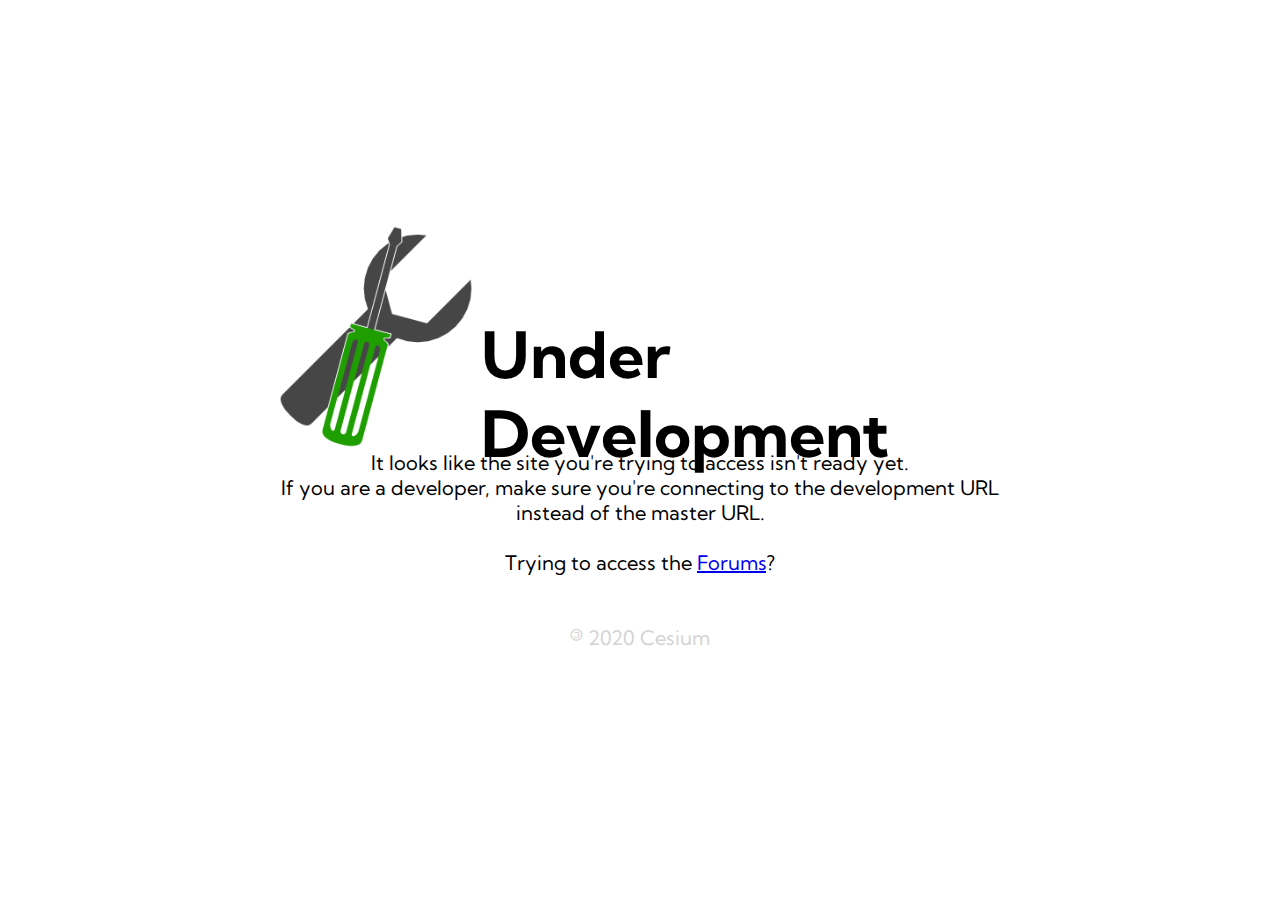
<file: index.html>
<html><head>
<link href="https://fonts.googleapis.com/css2?family=Kumbh+Sans:wght@300;700&amp;display=swap" rel="stylesheet"> 
  <title>Under Development | Minecraft Horizons</title>
  <style>
  h1 {
  font-size: 5vw;
  font-family: 'Kumbh Sans', sans-serif;
  margin: 0px;
  position: relative;
  top: 10vh
 }
 p, a {
  font-size: 15pt;
  font-family: 'Kumbh Sans', sans-serif;
  margin: 0px;
 }
 body {
 display: flex;
 justify-content: center;
 }
 p.ces{
 margin-top: 50px;
 color: lightgray;
 }
 .copyleft {
  display:inline-block;
  transform: rotate(180deg);
}
.content{
 max-width: 60vw;
 position: absolute;
 top: 25vh;
}
.hbox{
 display: flex;
 margin: 0px;
}
img {
 height: 25vh;
 width: auto;
}
  </style>
</head>
<body>
<div class="content">
  <div class="hbox">
    <img src="img/development.png" align="middle">
    <h1>Under Development</h1>
  </div>


<p align="center">It looks like the site you're trying to access isn't ready yet.<br>If you are a developer, make sure you're connecting to the development URL instead of the master URL.<br><br>Trying to access the <a href="https://forums.mchorizons.ga">Forums</a>?</p><p class="ces" align="center"><span class="copyleft">©</span> 2020 Cesium</p></div>

</body></html>
</file>
